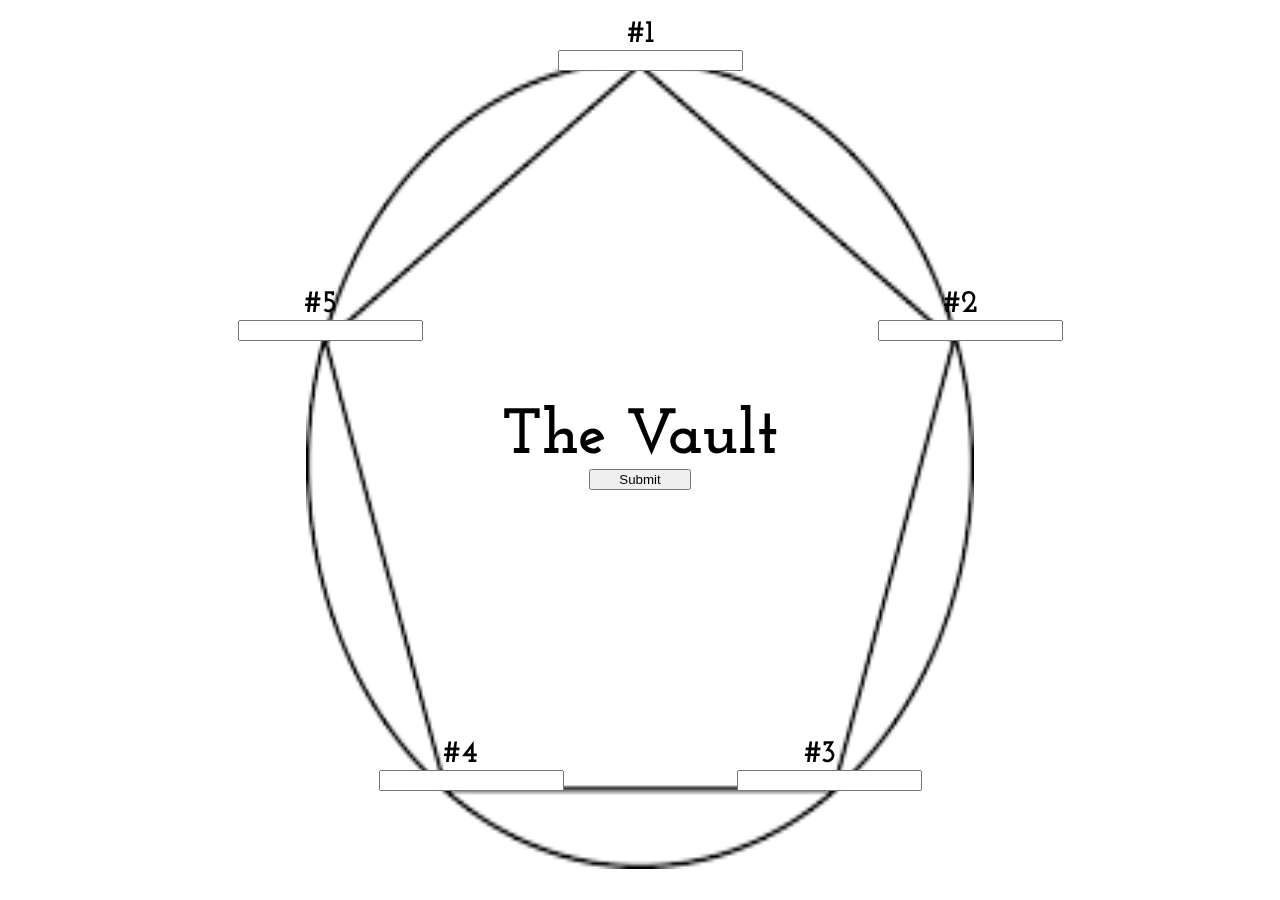
<file: index.html>
<!DOCTYPE html>
<html lang="en">

<head>
    <title>The Vault</title>
    <link rel="shortcut icon" href="assets/favicon.ico" />
    <link href='https://fonts.googleapis.com/css?family=Josefin Slab' rel='stylesheet'>
    <link rel="stylesheet" type="text/css" href="assets/main.css" />
</head>
<body>
    <form style="top:2%; left:50%; margin-left: -82px;">
        <h2>#1</h2>
        <input id="#1" type="text" class="textentry" />
    </form>
    <form style="top:32%; left:75%; margin-left: -82px;">
        <h2>#2</h2>
        <input id="#2" type="text" class="textentry" />
    </form>
    <form style="top:82%; left:64%; margin-left: -82px;">
        <h2>#3</h2>
        <input id="#3" type="text" class="textentry" />
    </form>
    <form style="top:82%; left:36%; margin-left: -82px;">
        <h2>#4</h2>
        <input id="#4" type="text" class="textentry" />
    </form>
    <form style="top:32%; left:25%; margin-left: -82px;">
        <h2>#5</h2>
        <input id="#5" type="text" class="textentry" />
    </form>

    <div style="position:fixed; left:30%; top: 45%; width:40%;">
        <h1>The Vault</h1>
        <button onclick="check()" style="position:absolute; left:40%; width:20%;">Submit</button>
    </div>

    <script type="application/javascript" src="index.js"></script>
</body>
</html>
</file>
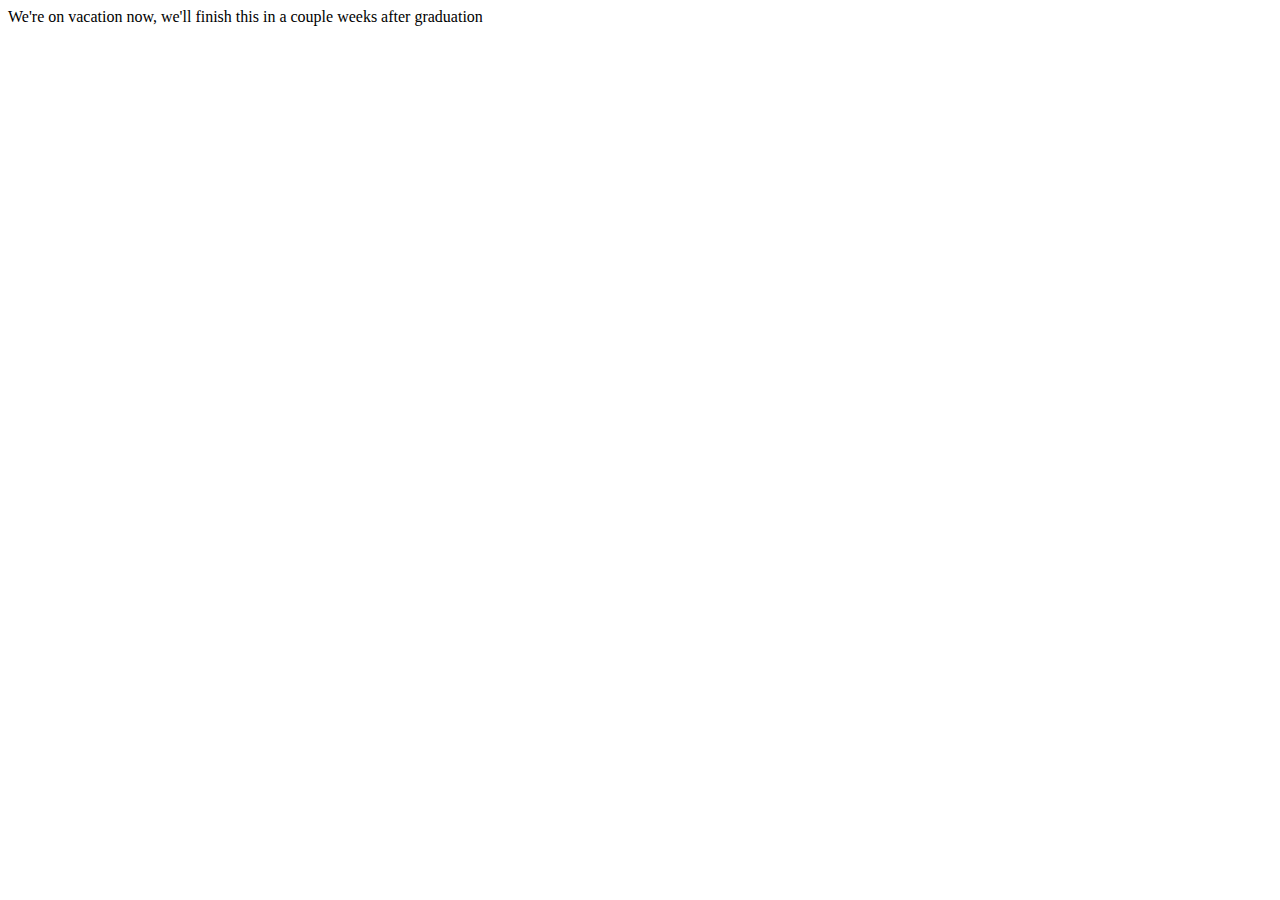
<file: vault.html>
<!DOCTYPE html>
<html lang="en">

<body>
    <div id="new">We're on vacation now, we'll finish this in a couple weeks after graduation</div>
    <script>
        /*var windowWidth = window.innerWidth;
        var windowHeight = window.innerHeight;

        var img = document.createElement("IMG");
        img.src = "https://drive.google.com/uc?export=view&id=1L0GrX1reyKJDK4eSgvA0OmaJhT5NWBd2";
        var element = document.getElementById("new");
        element.appendChild(img);
        if (img.naturalWidth > windowWidth || img.naturalHeight > windowHeight) {
            var s = (img.naturalWidth - windowWidth) > (img.naturalHeight - windowHeight) ? (img.naturalWidth - windowWidth) : (img.naturalHeight - windowHeight);
            img.width = img.naturalWidth / s;
            img.height = img.naturalHeight / s;
        } else {
            console.log(img.naturalHeight, img.height, windowHeight);
        }
        //https://drive.google.com/file/d/1L0GrX1reyKJDK4eSgvA0OmaJhT5NWBd2/view?usp=sharing
        */
    </script>
</body>
</html>
</file>
<file: assets/main.css>
body {
    padding-top: 4%;
    background-image: url('pentagon.png');
    background-repeat: no-repeat;
    background-attachment: fixed;
    background-position: 50% 65%;
    background-size: 52.2% 90%; 
}

h1 {
    width: 75%;
    font-family: 'Josefin Slab';
    font-size: 400%;
    margin: auto;
    text-align: center;
}

h2 {
    width: 75%;
    font-family: 'Josefin Slab';
    font-size: 200%;
    margin: auto;
    text-align: center;
}

form {
    position: fixed;
    width: 165px;
    margin: auto;
}
</file>
